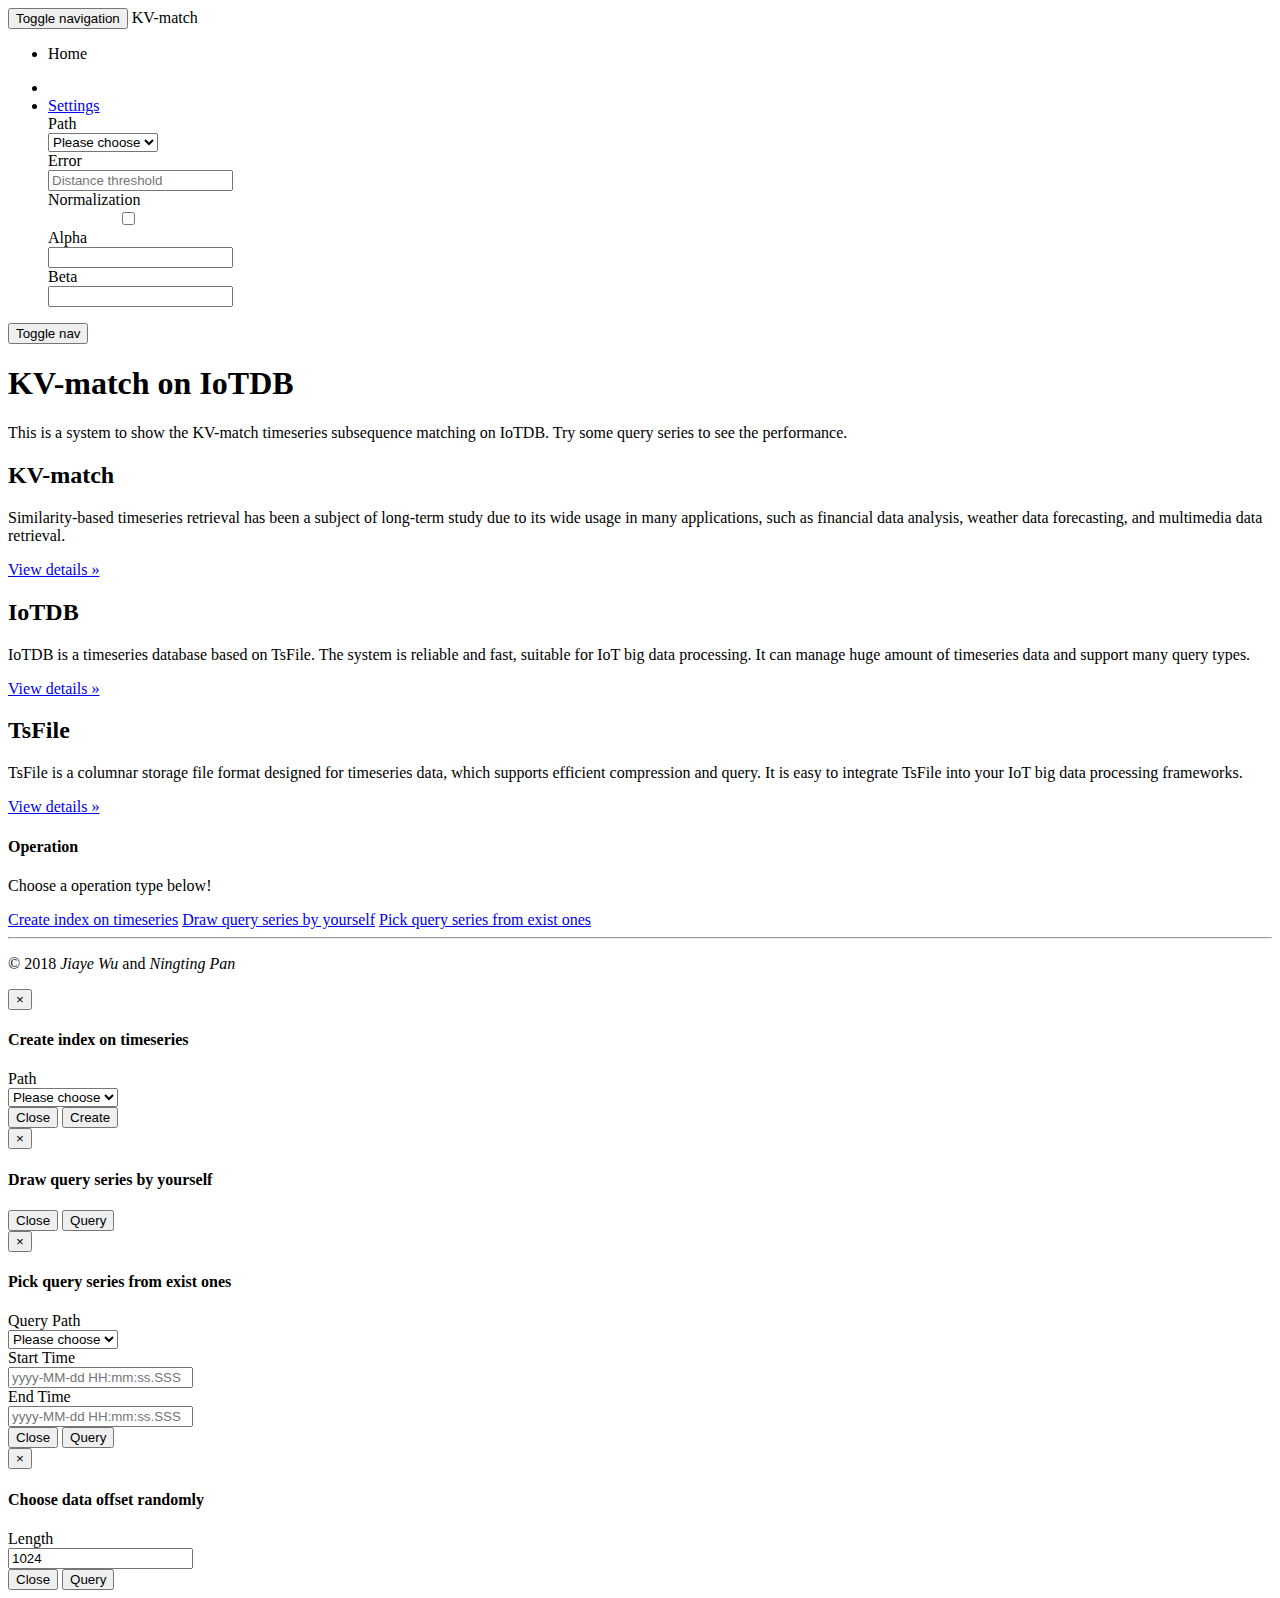
<file: src/main/resources/templates/index.html>
<!DOCTYPE html>
<html lang="en" xmlns:th="http://www.thymeleaf.org">
<head>
    <meta charset="utf-8">
    <meta http-equiv="X-UA-Compatible" content="IE=edge">
    <meta name="viewport" content="width=device-width, initial-scale=1">
    <!-- The above 3 meta tags *must* come first in the head; any other head content must come *after* these tags -->
    <meta name="description" content="">
    <meta name="author" content="">
    <link rel="icon" th:href="@{/favicon.ico}">

    <title>KV-match on IoTDB</title>

    <!-- Bootstrap core CSS -->
    <link th:href="@{/css/bootstrap.min.css}" rel="stylesheet">
    <link th:href="@{/css/bootstrap-switch.css}" rel="stylesheet">

    <!-- IE10 viewport hack for Surface/desktop Windows 8 bug -->
    <link th:href="@{/css/ie10-viewport-bug-workaround.css}" rel="stylesheet">

    <!-- Custom styles for this template -->
    <link th:href="@{/css/offcanvas.css}" rel="stylesheet">
    <link th:href="@{/css/style.css}" rel="stylesheet">
    <link th:href="@{/css/jquery-ui.css}" rel="stylesheet">
    <link th:href="@{/css/jquery-ui-timepicker-addon.css}" rel="stylesheet">

    <!-- HTML5 shim and Respond.js for IE8 support of HTML5 elements and media queries -->
    <!--[if lt IE 9]>
    <script th:src="@{/js/html5shiv.min.js}"></script>
    <script th:src="@{/js/respond.min.js}"></script>
    <![endif]-->
</head>

<body>
<nav class="navbar navbar-fixed-top navbar-inverse">
    <div class="container">
        <div class="navbar-header">
            <button type="button" class="navbar-toggle collapsed" data-toggle="collapse" data-target="#navbar" aria-expanded="false" aria-controls="navbar">
                <span class="sr-only">Toggle navigation</span>
                <span class="icon-bar"></span>
                <span class="icon-bar"></span>
                <span class="icon-bar"></span>
            </button>
            <a class="navbar-brand" th:href="@{/}">KV-match</a>
        </div>
        <div id="navbar" class="collapse navbar-collapse">
            <ul class="nav navbar-nav">
                <li class="active"><a th:href="@{/}">Home</a></li>
                <!--<li><a th:href="@{/about}">About</a></li>-->
                <!--<li><a th:href="@{/contact}">Contact</a></li>-->
            </ul>
            <ul class="nav navbar-nav navbar-right">
                <li><a class="param_status"></a></li>
                <li class="dropdown">
                    <a href="#" class="dropdown-toggle" data-toggle="dropdown" role="button" aria-haspopup="true" aria-expanded="false"><span class="glyphicon glyphicon-cog" aria-hidden="true"></span> Settings <span class="caret"></span></a>
                    <div class="dropdown-menu">
                        <form id="form_param" class="form-horizontal">
                            <div class="form-group">
                                <label class="col-sm-3 control-label">Path</label>
                                <div class="col-sm-9">
                                    <select class="form-control" id="param_Path" name="param_path">
                                        <option th:if="${'' == param_path}" value="" th:selected="${'' == param_path}">Please choose</option>
                                        <option th:each="a_param_path : ${param_paths}" th:text="${a_param_path}" th:selected="${a_param_path == param_path}"></option>
                                    </select>
                                </div>
                            </div>
                            <div class="form-group">
                                <label class="col-sm-3 control-label">Error</label>
                                <div class="col-sm-9">
                                    <input type="number" class="form-control" name="param_epsilon" id="param_Epsilon" placeholder="Distance threshold" th:value="${param_epsilon}">
                                </div>
                            </div>
                            <div class="form-group">
                                <label class="col-sm-3 control-label">Normalization</label>
                                <div class="col-sm-9" style="padding-left: 70px;">
                                    <input type="checkbox" data-size="small" class="form-control" name="param_normalized" id="param_Normalize_switch" th:checked="${param_normalized}">
                                </div>
                            </div>
                            <div id="input_alpha_beta" th:hidden="${!param_normalized}">
                                <div class="form-group">
                                    <label class="col-sm-3 control-label">Alpha</label>
                                    <div class="col-sm-9">
                                        <input type="number" class="form-control" name="param_alpha" id="param_Alpha" th:value="${param_alpha}">
                                    </div>
                                </div>
                                <div class="form-group">
                                    <label class="col-sm-3 control-label">Beta</label>
                                    <div class="col-sm-9">
                                        <input type="number" class="form-control" name="param_beta" id="param_Beta" th:value="${param_beta}">
                                    </div>
                                </div>
                            </div>
                        </form>
                    </div>
                </li>
            </ul>
        </div><!-- /.nav-collapse -->
    </div><!-- /.container -->
</nav><!-- /.navbar -->

<div class="container">

    <div class="row row-offcanvas row-offcanvas-right">

        <div class="col-xs-12 col-sm-9">
            <p class="pull-right visible-xs">
                <button type="button" class="btn btn-primary btn-xs" data-toggle="offcanvas">Toggle nav</button>
            </p>
            <div class="jumbotron">
                <h1>KV-match on IoTDB</h1>
                <p>This is a system to show the KV-match timeseries subsequence matching on IoTDB. Try some query series to see the performance.</p>
            </div>
            <div class="row">
                <div class="col-xs-6 col-lg-4">
                    <h2>KV-match</h2>
                    <p>Similarity-based timeseries retrieval has been a subject of long-term study due to its wide usage in many applications, such as financial data analysis, weather data forecasting, and multimedia data retrieval.</p>
                    <p><a class="btn btn-default" href="#KV-match" role="button">View details &raquo;</a></p>
                </div><!--/.col-xs-6.col-lg-4-->
                <div class="col-xs-6 col-lg-4">
                    <h2>IoTDB</h2>
                    <p>IoTDB is a timeseries database based on TsFile. The system is reliable and fast, suitable for IoT big data processing. It can manage huge amount of timeseries data and support many query types.</p>
                    <p><a class="btn btn-default" href="#IoTDB" role="button">View details &raquo;</a></p>
                </div><!--/.col-xs-6.col-lg-4-->
                <div class="col-xs-6 col-lg-4">
                    <h2>TsFile</h2>
                    <p>TsFile is a columnar storage file format designed for timeseries data, which supports efficient compression and query. It is easy to integrate TsFile into your IoT big data processing frameworks.</p>
                    <p><a class="btn btn-default" href="#similarity_search" role="button">View details &raquo;</a></p>
                </div><!--/.col-xs-6.col-lg-4-->
                <!--<div class="col-xs-6 col-lg-4">-->
                    <!--<h2>Build index</h2>-->
                    <!--<p>In this section, we introduce the index building algorithm and the index structure we used. The index structure take advantage of key-value storage system.</p>-->
                    <!--<p><a class="btn btn-default" th:href="@{/about#build_index}" role="button">View details &raquo;</a></p>-->
                <!--</div>&lt;!&ndash;/.col-xs-6.col-lg-4&ndash;&gt;-->
                <!--<div class="col-xs-6 col-lg-4">-->
                    <!--<h2>Query</h2>-->
                    <!--<p>In this section, we introduce the similarity query algorithm, and use HBase Coprocessor to take full advantages of cluster resources.</p>-->
                    <!--<p><a class="btn btn-default" th:href="@{/about#query}" role="button">View details &raquo;</a></p>-->
                <!--</div>&lt;!&ndash;/.col-xs-6.col-lg-4&ndash;&gt;-->
                <!--<div class="col-xs-6 col-lg-4">-->
                    <!--<h2>Experiments</h2>-->
                    <!--<p>An extensive empirical study shows that our index structure and algorithm supports time series similarity search effectively and efficiently.</p>-->
                    <!--<p><a class="btn btn-default" th:href="@{/about#experiments}" role="button">View details &raquo;</a></p>-->
                <!--</div>&lt;!&ndash;/.col-xs-6.col-lg-4&ndash;&gt;-->
            </div><!--/row-->
        </div><!--/.col-xs-12.col-sm-9-->

        <div class="col-xs-6 col-sm-3 sidebar-offcanvas" id="sidebar">
            <div class="list-group">
                <a class="list-group-item active">
                    <h4 class="list-group-item-heading">Operation</h4>
                    <p class="list-group-item-text">
                        Choose a operation type below!
                    </p>
                </a>
                <!--<a href="#" data-toggle="modal" data-target="#modal_generate" class="list-group-item">Generate query series randomly</a>-->
                <a href="#" data-toggle="modal" data-target="#modal_index" class="list-group-item">Create index on timeseries</a>
                <a href="#" data-toggle="modal" data-target="#modal_draw" class="list-group-item">Draw query series by yourself</a>
                <a href="#" data-toggle="modal" data-target="#modal_offset" class="list-group-item">Pick query series from exist ones</a>
                <!--<a href="#" data-toggle="modal" data-target="#modal_offset_random" class="list-group-item">Choose data offset randomly</a>-->
            </div>
        </div><!--/.sidebar-offcanvas-->
    </div><!--/row-->

    <hr>

    <footer>
        <p>&copy; 2018 <i>Jiaye Wu</i> and <i>Ningting Pan</i></p>
    </footer>

</div><!--/.container-->

<div class="modal fade" id="modal_index" tabindex="-1" role="dialog" aria-labelledby="modal_index_title">
    <div class="modal-dialog" role="document">
        <div class="modal-content">
            <div class="modal-header">
                <button type="button" class="close" data-dismiss="modal" aria-label="Close"><span aria-hidden="true">&times;</span></button>
                <h4 class="modal-title" id="modal_index_title">Create index on timeseries</h4>
            </div>
            <div class="modal-body">
                <div id="message_index_create" role="alert"></div>
                <form id="index_create" class="form-horizontal">
                    <div class="form-group">
                        <label class="col-sm-2 control-label">Path</label>
                        <div class="col-sm-10">
                            <select class="form-control" id="index_path" name="index_path">
                                <option th:if="${'' == param_path}" value="" th:selected="${'' == param_path}">Please choose</option>
                                <option th:each="a_param_path : ${param_paths}" th:text="${a_param_path}" th:selected="${a_param_path == index_path}"></option>
                            </select>
                        </div>
                    </div>
                </form>
            </div>
            <div class="modal-footer">
                <button type="button" class="btn btn-default" data-dismiss="modal">Close</button>
                <button id="button_index_create" type="button" data-loading-text="Processing..." class="btn btn-primary" autocomplete="off">Create</button>
            </div>
        </div>
    </div>
</div>

<div class="modal fade" id="modal_draw" tabindex="-1" role="dialog" aria-labelledby="modal_draw_title">
    <div class="modal-dialog modal-lg" role="document">
        <div class="modal-content">
            <div class="modal-header">
                <button type="button" class="close" data-dismiss="modal" aria-label="Close"><span aria-hidden="true">&times;</span></button>
                <h4 class="modal-title" id="modal_draw_title">Draw query series by yourself</h4>
            </div>
            <div class="modal-body">
                <div id="message_query_draw" class="alert alert-danger" role="alert"></div>
                <div id="container"></div>
            </div>
            <div class="modal-footer">
                <button type="button" class="btn btn-default" data-dismiss="modal">Close</button>
                <button id="button_query_draw" type="button" data-loading-text="Processing..." class="btn btn-primary" autocomplete="off">Query</button>
            </div>
        </div>
    </div>
</div>

<div class="modal fade" id="modal_offset" tabindex="-1" role="dialog" aria-labelledby="modal_offset_title">
    <div class="modal-dialog" role="document">
        <div class="modal-content">
            <div class="modal-header">
                <button type="button" class="close" data-dismiss="modal" aria-label="Close"><span aria-hidden="true">&times;</span></button>
                <h4 class="modal-title" id="modal_offset_title">Pick query series from exist ones</h4>
            </div>
            <div class="modal-body">
                <div id="message_query_offset" class="alert alert-danger" role="alert"></div>
                <form id="query_offset" class="form-horizontal">
                    <input type="hidden" name="type" value="offset">
                    <div class="form-group">
                        <label for="input_path" class="col-sm-2 control-label" style="padding-left:0px">Query Path</label>
                        <div class="col-sm-10">
                            <select class="form-control" id="input_path" name="Q_query_Path">
                                <option th:if="${'' == query_path}" value="" th:selected="${'' == query_path}">Please choose</option>
                                <option th:each="a_param_path : ${param_paths}" th:text="${a_param_path}" th:selected="${a_param_path == query_path}"></option>
                            </select>
                        </div>
                    </div>
                    <div class="form-group">
                        <label for="input_start_time" class="col-sm-2 control-label">Start Time</label>
                        <div class="col-sm-10">
                            <input type="text" class="form-control" name="startOffset" id="input_start_time" placeholder="yyyy-MM-dd HH:mm:ss.SSS" required>
                        </div>
                    </div>
                    <div class="form-group">
                        <label for="input_end_time" class="col-sm-2 control-label">End Time</label>
                        <div class="col-sm-10">
                            <input type="text" class="form-control" name="endOffset" id="input_end_time" placeholder="yyyy-MM-dd HH:mm:ss.SSS" required>
                        </div>
                    </div>
                </form>
            </div>
            <div class="modal-footer">
                <button type="button" class="btn btn-default" data-dismiss="modal">Close</button>
                <button id="button_query_offset" type="button" data-loading-text="Processing..." class="btn btn-primary" autocomplete="off">Query</button>
            </div>
        </div>
    </div>
</div>

<div class="modal fade" id="modal_offset_random" tabindex="-1" role="dialog" aria-labelledby="modal_offset_random_title">
    <div class="modal-dialog" role="document">
        <div class="modal-content">
            <div class="modal-header">
                <button type="button" class="close" data-dismiss="modal" aria-label="Close"><span aria-hidden="true">&times;</span></button>
                <h4 class="modal-title" id="modal_offset_random_title">Choose data offset randomly</h4>
            </div>
            <div class="modal-body">
                <div id="message_query_offset_random" class="alert alert-danger" role="alert"></div>
                <form id="query_offset_random" class="form-horizontal">
                    <input type="hidden" name="type" value="offset_random">
                    <div class="form-group">
                        <label for="input_offset_random_length" class="col-sm-2 control-label">Length</label>
                        <div class="col-sm-10">
                            <input type="number" class="form-control" name="length" id="input_offset_random_length" placeholder="Length of query series" value="1024">
                        </div>
                    </div>
                </form>
            </div>
            <div class="modal-footer">
                <button type="button" class="btn btn-default" data-dismiss="modal">Close</button>
                <button id="button_query_offset_random" type="button" data-loading-text="Processing..." class="btn btn-primary" autocomplete="off">Query</button>
            </div>
        </div>
    </div>
</div>

<!-- Bootstrap core JavaScript
================================================== -->
<!-- Placed at the end of the document so the pages load faster -->
<script th:src="@{/js/jquery.min.js}"></script>
<script>window.jQuery || document.write('<script th:src="@{/js/jquery.min.js}"><\/script>')</script>
<script th:src="@{/js/jquery-ui.js}"></script>
<script th:src="@{/js/jquery-ui-timepicker-addon.js}"></script>
<script th:src="@{/js/bootstrap.min.js}"></script>
<script th:src="@{/js/bootstrap-switch.js}"></script>
<!-- IE10 viewport hack for Surface/desktop Windows 8 bug -->
<script th:src="@{/js/ie10-viewport-bug-workaround.js}"></script>
<script th:src="@{/js/offcanvas.js}"></script>
<script th:src="@{/js/highcharts.js}"></script>
<script th:src="@{/js/query.js}"></script>
</body>
</html>
</file>
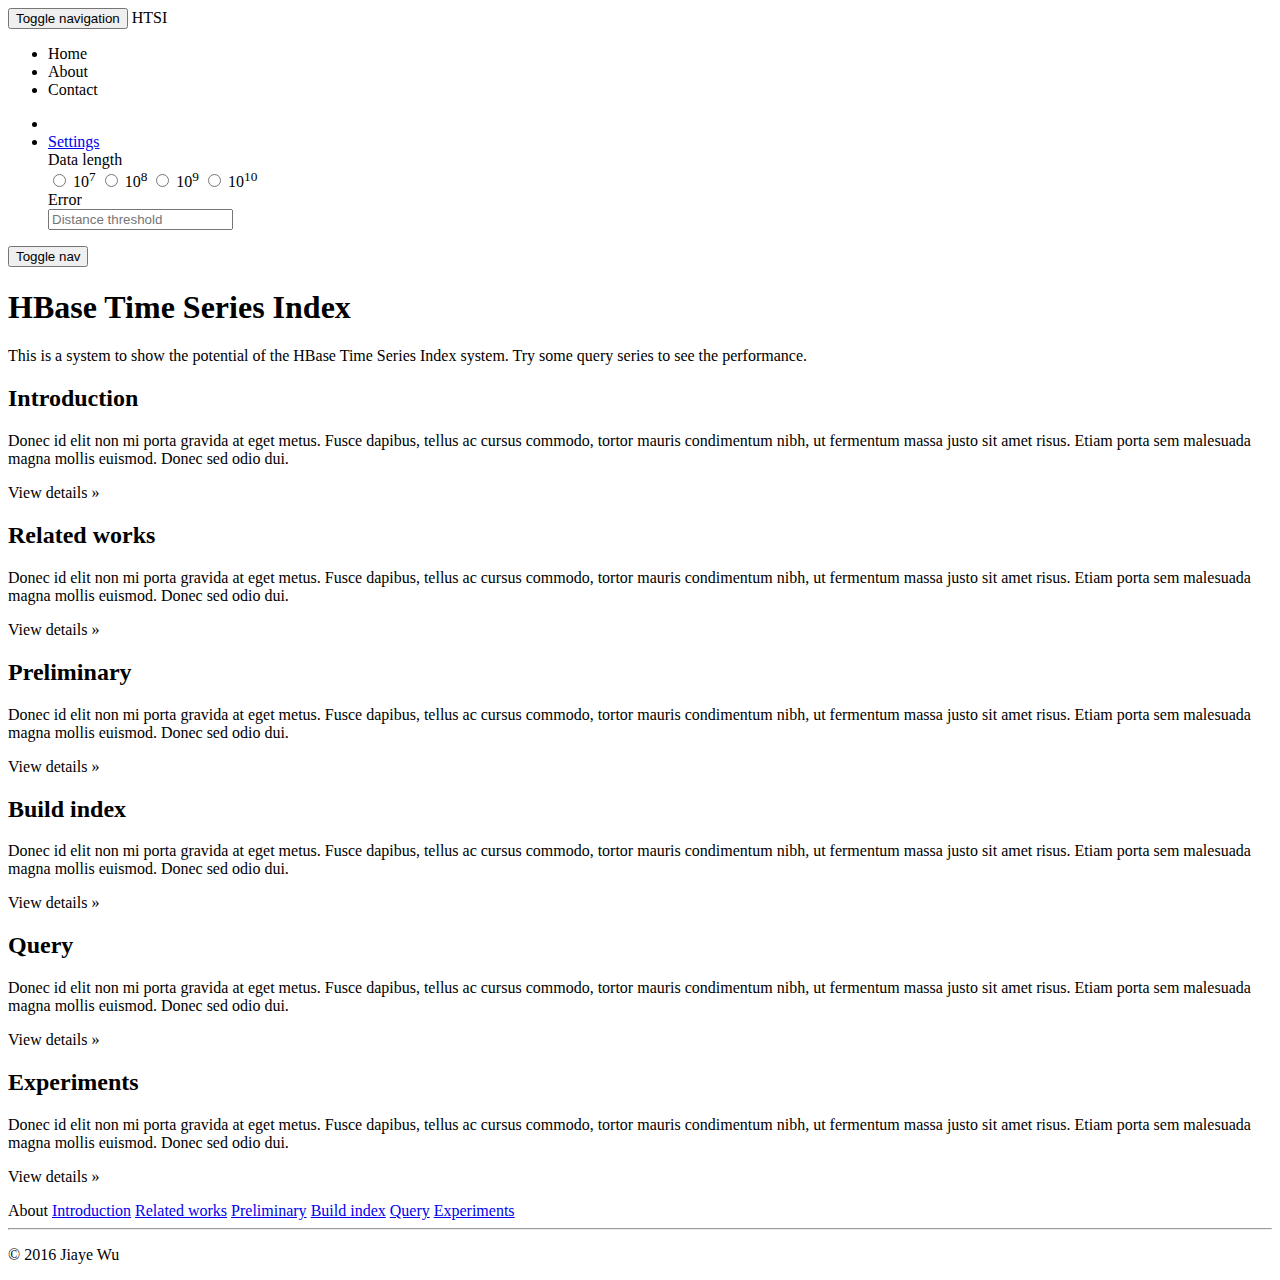
<file: src/main/resources/templates/about.html>
<!DOCTYPE html>
<html lang="en" xmlns:th="http://www.thymeleaf.org">
<head>
    <meta charset="utf-8">
    <meta http-equiv="X-UA-Compatible" content="IE=edge">
    <meta name="viewport" content="width=device-width, initial-scale=1">
    <!-- The above 3 meta tags *must* come first in the head; any other head content must come *after* these tags -->
    <meta name="description" content="">
    <meta name="author" content="">
    <link rel="icon" th:href="@{/favicon.ico}">

    <title>About - HTSI</title>

    <!-- Bootstrap core CSS -->
    <link th:href="@{/css/bootstrap.min.css}" rel="stylesheet">

    <!-- IE10 viewport hack for Surface/desktop Windows 8 bug -->
    <link th:href="@{/css/ie10-viewport-bug-workaround.css}" rel="stylesheet">

    <!-- Custom styles for this template -->
    <link th:href="@{/css/offcanvas.css}" rel="stylesheet">
    <link th:href="@{/css/style.css}" rel="stylesheet">

    <!-- HTML5 shim and Respond.js for IE8 support of HTML5 elements and media queries -->
    <!--[if lt IE 9]>
    <script th:src="@{/js/html5shiv.min.js}"></script>
    <script th:src="@{/js/respond.min.js}"></script>
    <![endif]-->
</head>

<body>
<nav class="navbar navbar-fixed-top navbar-inverse">
    <div class="container">
        <div class="navbar-header">
            <button type="button" class="navbar-toggle collapsed" data-toggle="collapse" data-target="#navbar" aria-expanded="false" aria-controls="navbar">
                <span class="sr-only">Toggle navigation</span>
                <span class="icon-bar"></span>
                <span class="icon-bar"></span>
                <span class="icon-bar"></span>
            </button>
            <a class="navbar-brand" th:href="@{/}">HTSI</a>
        </div>
        <div id="navbar" class="collapse navbar-collapse">
            <ul class="nav navbar-nav">
                <li><a th:href="@{/}">Home</a></li>
                <li class="active"><a th:href="@{/about}">About</a></li>
                <li><a th:href="@{/contact}">Contact</a></li>
            </ul>
            <ul class="nav navbar-nav navbar-right">
                <li><a class="param_status"></a></li>
                <li class="dropdown">
                    <a href="#" class="dropdown-toggle" data-toggle="dropdown" role="button" aria-haspopup="true" aria-expanded="false"><span class="glyphicon glyphicon-cog" aria-hidden="true"></span> Settings <span class="caret"></span></a>
                    <div class="dropdown-menu">
                        <form id="form_param" class="form-horizontal">
                            <div class="form-group">
                                <label class="col-sm-3 control-label">Data length</label>
                                <div class="col-sm-9">
                                    <div class="btn-group" data-toggle="buttons">
                                        <label class="btn btn-default" th:classappend="(${query_N} == 10000000) ? 'active'">
                                            <input type="radio" name="param_N" id="param_N_7" value="10000000" autocomplete="off"> 10<sup>7</sup>
                                        </label>
                                        <label class="btn btn-default" th:classappend="(${query_N} == 100000000) ? 'active'">
                                            <input type="radio" name="param_N" id="param_N_8" value="100000000" autocomplete="off"> 10<sup>8</sup>
                                        </label>
                                        <label class="btn btn-default" th:classappend="(${query_N} == 1000000000) ? 'active'">
                                            <input type="radio" name="param_N" id="param_N_9" value="1000000000" autocomplete="off"> 10<sup>9</sup>
                                        </label>
                                        <label class="btn btn-default" th:classappend="(${query_N} == 10000000000) ? 'active'">
                                            <input type="radio" name="param_N" id="param_N_6" value="10000000000" autocomplete="off"> 10<sup>10</sup>
                                        </label>
                                    </div>
                                </div>
                            </div>
                            <!--<div class="form-group">-->
                            <!--<label class="col-sm-3 control-label">Region</label>-->
                            <!--<div class="col-sm-9">-->
                            <!--<div class="btn-group" data-toggle="buttons">-->
                            <!--<label class="btn btn-default" th:classappend="(${query_R} == 4) ? 'active'">-->
                            <!--<input type="radio" name="param_R" id="param_R_4" value="4" autocomplete="off"> 4-->
                            <!--</label>-->
                            <!--<label class="btn btn-default" th:classappend="(${query_R} == 8) ? 'active'">-->
                            <!--<input type="radio" name="param_R" id="param_R_8" value="8" autocomplete="off"> 8-->
                            <!--</label>-->
                            <!--<label class="btn btn-default" th:classappend="(${query_R} == 16) ? 'active'">-->
                            <!--<input type="radio" name="param_R" id="param_R_16" value="16" autocomplete="off"> 16-->
                            <!--</label>-->
                            <!--<label class="btn btn-default" th:classappend="(${query_R} == 20) ? 'active'">-->
                            <!--<input type="radio" name="param_R" id="param_R_20" value="20" autocomplete="off"> 20-->
                            <!--</label>-->
                            <!--</div>-->
                            <!--</div>-->
                            <!--</div>-->
                            <!--<div class="form-group">-->
                            <!--<label class="col-sm-3 control-label">W<sub>u</sub></label>-->
                            <!--<div class="col-sm-9">-->
                            <!--<div class="btn-group" data-toggle="buttons">-->
                            <!--<label class="btn btn-default" th:classappend="(${query_Wu} == 25) ? 'active'">-->
                            <!--<input type="radio" name="param_Wu" id="param_Wu_25" value="25" autocomplete="off"> 25-->
                            <!--</label>-->
                            <!--<label class="btn btn-default" th:classappend="(${query_Wu} == 50) ? 'active'">-->
                            <!--<input type="radio" name="param_Wu" id="param_Wu_50" value="50" autocomplete="off"> 50-->
                            <!--</label>-->
                            <!--</div>-->
                            <!--</div>-->
                            <!--</div>-->
                            <div class="form-group">
                                <label class="col-sm-3 control-label">Error</label>
                                <div class="col-sm-9">
                                    <input type="number" class="form-control" name="param_Epsilon" id="param_Epsilon" placeholder="Distance threshold" th:value="${query_epsilon}">
                                </div>
                            </div>
                        </form>
                    </div>
                </li>
            </ul>
        </div><!-- /.nav-collapse -->
    </div><!-- /.container -->
</nav><!-- /.navbar -->

<div class="container">

    <div class="row row-offcanvas row-offcanvas-right">

        <div class="col-xs-12 col-sm-9">
            <p class="pull-right visible-xs">
                <button type="button" class="btn btn-primary btn-xs" data-toggle="offcanvas">Toggle nav</button>
            </p>
            <div class="jumbotron">
                <h1>HBase Time Series Index</h1>
                <p>This is a system to show the potential of the HBase Time Series Index system. Try some query series to see the performance.</p>
            </div>
            <div class="row">
                <div class="col-xs-6 col-lg-4">
                    <h2>Introduction</h2>
                    <p>Donec id elit non mi porta gravida at eget metus. Fusce dapibus, tellus ac cursus commodo, tortor mauris condimentum nibh, ut fermentum massa justo sit amet risus. Etiam porta sem malesuada magna mollis euismod. Donec sed odio dui. </p>
                    <p><a class="btn btn-default" th:href="@{/about#introduction}" role="button">View details &raquo;</a></p>
                </div><!--/.col-xs-6.col-lg-4-->
                <div class="col-xs-6 col-lg-4">
                    <h2>Related works</h2>
                    <p>Donec id elit non mi porta gravida at eget metus. Fusce dapibus, tellus ac cursus commodo, tortor mauris condimentum nibh, ut fermentum massa justo sit amet risus. Etiam porta sem malesuada magna mollis euismod. Donec sed odio dui. </p>
                    <p><a class="btn btn-default" th:href="@{/about#related_works}" role="button">View details &raquo;</a></p>
                </div><!--/.col-xs-6.col-lg-4-->
                <div class="col-xs-6 col-lg-4">
                    <h2>Preliminary</h2>
                    <p>Donec id elit non mi porta gravida at eget metus. Fusce dapibus, tellus ac cursus commodo, tortor mauris condimentum nibh, ut fermentum massa justo sit amet risus. Etiam porta sem malesuada magna mollis euismod. Donec sed odio dui. </p>
                    <p><a class="btn btn-default" th:href="@{/about#preliminary}" role="button">View details &raquo;</a></p>
                </div><!--/.col-xs-6.col-lg-4-->
                <div class="col-xs-6 col-lg-4">
                    <h2>Build index</h2>
                    <p>Donec id elit non mi porta gravida at eget metus. Fusce dapibus, tellus ac cursus commodo, tortor mauris condimentum nibh, ut fermentum massa justo sit amet risus. Etiam porta sem malesuada magna mollis euismod. Donec sed odio dui. </p>
                    <p><a class="btn btn-default" th:href="@{/about#build_index}" role="button">View details &raquo;</a></p>
                </div><!--/.col-xs-6.col-lg-4-->
                <div class="col-xs-6 col-lg-4">
                    <h2>Query</h2>
                    <p>Donec id elit non mi porta gravida at eget metus. Fusce dapibus, tellus ac cursus commodo, tortor mauris condimentum nibh, ut fermentum massa justo sit amet risus. Etiam porta sem malesuada magna mollis euismod. Donec sed odio dui. </p>
                    <p><a class="btn btn-default" th:href="@{/about#query}" role="button">View details &raquo;</a></p>
                </div><!--/.col-xs-6.col-lg-4-->
                <div class="col-xs-6 col-lg-4">
                    <h2>Experiments</h2>
                    <p>Donec id elit non mi porta gravida at eget metus. Fusce dapibus, tellus ac cursus commodo, tortor mauris condimentum nibh, ut fermentum massa justo sit amet risus. Etiam porta sem malesuada magna mollis euismod. Donec sed odio dui. </p>
                    <p><a class="btn btn-default" th:href="@{/about#experiments}" role="button">View details &raquo;</a></p>
                </div><!--/.col-xs-6.col-lg-4-->
            </div><!--/row-->
        </div><!--/.col-xs-12.col-sm-9-->

        <div class="col-xs-6 col-sm-3 sidebar-offcanvas" id="sidebar">
            <div class="list-group">
                <a class="list-group-item active">About</a>
                <a href="#" class="list-group-item">Introduction</a>
                <a href="#" class="list-group-item">Related works</a>
                <a href="#" class="list-group-item">Preliminary</a>
                <a href="#" class="list-group-item">Build index</a>
                <a href="#" class="list-group-item">Query</a>
                <a href="#" class="list-group-item">Experiments</a>
            </div>
        </div><!--/.sidebar-offcanvas-->
    </div><!--/row-->

    <hr>

    <footer>
        <p>&copy; 2016 Jiaye Wu</p>
    </footer>

</div><!--/.container-->


<!-- Bootstrap core JavaScript
================================================== -->
<!-- Placed at the end of the document so the pages load faster -->
<script th:src="@{/js/jquery.min.js}"></script>
<script>window.jQuery || document.write('<script th:src="@{/js/jquery.min.js}"><\/script>')</script>
<script th:src="@{/js/bootstrap.min.js}"></script>
<!-- IE10 viewport hack for Surface/desktop Windows 8 bug -->
<script th:src="@{/js/ie10-viewport-bug-workaround.js}"></script>
<script th:src="@{/js/offcanvas.js}"></script>
<script th:src="@{/js/query.js}"></script>
</body>
</html>
</file>
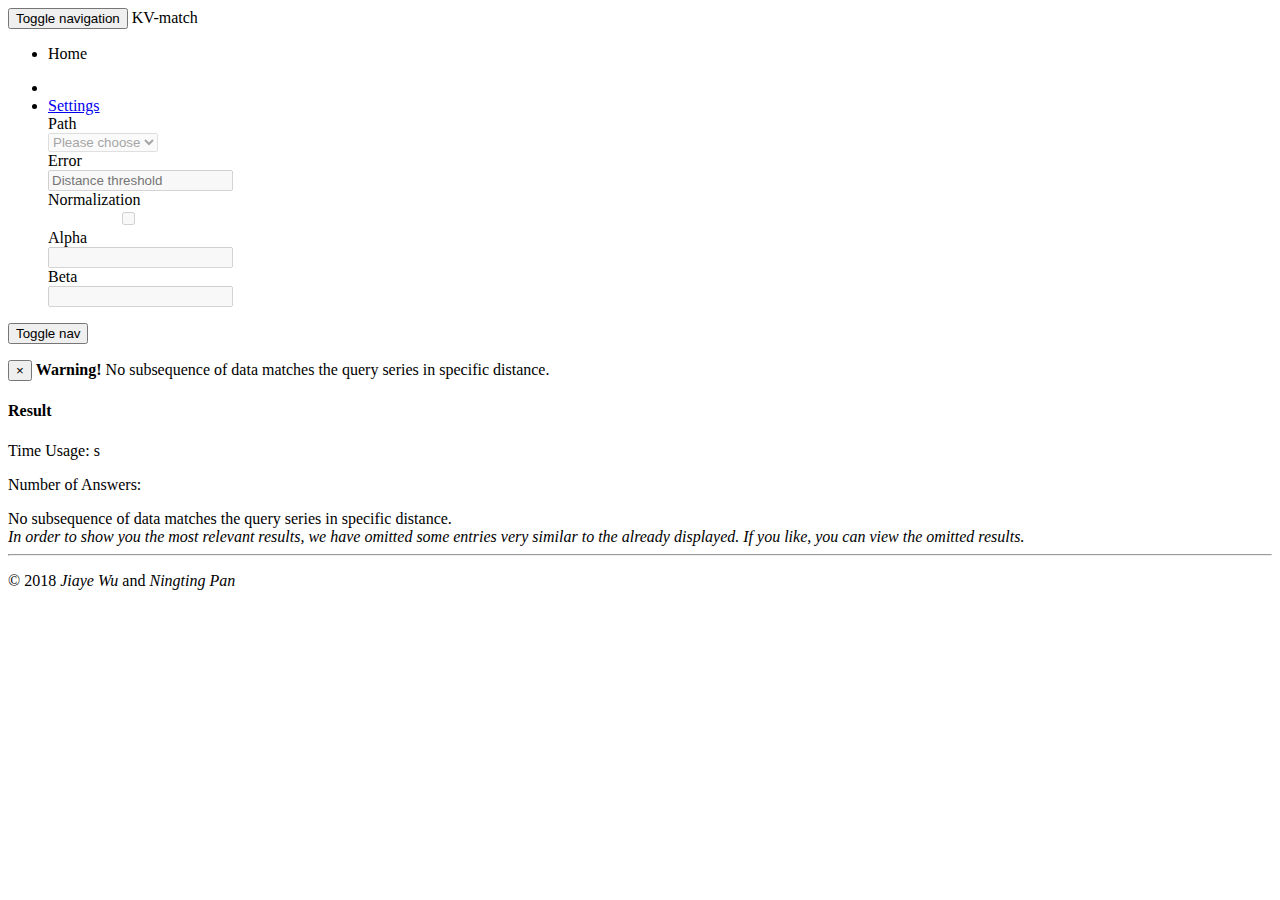
<file: src/main/resources/templates/result.html>
<!DOCTYPE html>
<html lang="en" xmlns:th="http://www.thymeleaf.org">
<head>
    <meta charset="utf-8">
    <meta http-equiv="X-UA-Compatible" content="IE=edge">
    <meta name="viewport" content="width=device-width, initial-scale=1">
    <!-- The above 3 meta tags *must* come first in the head; any other head content must come *after* these tags -->
    <meta name="description" content="">
    <meta name="author" content="">
    <link rel="icon" th:href="@{/favicon.ico}">

    <title>Result - KV-match</title>

    <!-- Bootstrap core CSS -->
    <link th:href="@{/css/bootstrap.min.css}" rel="stylesheet">
    <link th:href="@{/css/bootstrap-switch.css}" rel="stylesheet">

    <!-- IE10 viewport hack for Surface/desktop Windows 8 bug -->
    <link th:href="@{/css/ie10-viewport-bug-workaround.css}" rel="stylesheet">

    <!-- Custom styles for this template -->
    <link th:href="@{/css/offcanvas.css}" rel="stylesheet">
    <link th:href="@{/css/style.css}" rel="stylesheet">
    <link th:href="@{/css/jquery-ui.css}" rel="stylesheet">
    <link th:href="@{/css/jquery-ui-timepicker-addon.css}" rel="stylesheet">

    <!-- HTML5 shim and Respond.js for IE8 support of HTML5 elements and media queries -->
    <!--[if lt IE 9]>
    <script th:src="@{/js/html5shiv.min.js}"></script>
    <script th:src="@{/js/respond.min.js}"></script>
    <![endif]-->
</head>

<body>
<nav class="navbar navbar-fixed-top navbar-inverse">
    <div class="container">
        <div class="navbar-header">
            <button type="button" class="navbar-toggle collapsed" data-toggle="collapse" data-target="#navbar" aria-expanded="false" aria-controls="navbar">
                <span class="sr-only">Toggle navigation</span>
                <span class="icon-bar"></span>
                <span class="icon-bar"></span>
                <span class="icon-bar"></span>
            </button>
            <a class="navbar-brand" th:href="@{/}">KV-match</a>
        </div>
        <div id="navbar" class="collapse navbar-collapse">
            <ul class="nav navbar-nav">
                <li><a th:href="@{/}">Home</a></li>
                <!--<li><a th:href="@{/about}">About</a></li>-->
                <!--<li><a th:href="@{/contact}">Contact</a></li>-->
            </ul>
            <ul class="nav navbar-nav navbar-right">
                <li><a class="param_status"></a></li>
                <li class="dropdown">
                    <a href="#" class="dropdown-toggle" data-toggle="dropdown" role="button" aria-haspopup="true" aria-expanded="false"><span class="glyphicon glyphicon-cog" aria-hidden="true"></span> Settings <span class="caret"></span></a>
                    <div class="dropdown-menu">
                        <form id="form_param" class="form-horizontal">
                            <div class="form-group">
                                <label class="col-sm-3 control-label">Path</label>
                                <div class="col-sm-9">
                                    <select class="form-control" id="param_Path" name="param_path" disabled>
                                        <option th:if="${'' == param_path}" value="" th:selected="${'' == param_path}">Please choose</option>
                                        <option th:each="a_param_path : ${param_paths}" th:text="${a_param_path}" th:selected="${a_param_path == param_path}"></option>
                                    </select>
                                </div>
                            </div>
                            <div class="form-group">
                                <label class="col-sm-3 control-label">Error</label>
                                <div class="col-sm-9">
                                    <input disabled type="number" class="form-control" name="param_epsilon" id="param_Epsilon" placeholder="Distance threshold" th:value="${param_epsilon}">
                                </div>
                            </div>
                            <div class="form-group">
                                <label class="col-sm-3 control-label">Normalization</label>
                                <div class="col-sm-9" style="padding-left: 70px;">
                                    <input disabled type="checkbox" data-size="small" class="form-control" name="param_normalized" id="param_Normalize_switch" th:checked="${param_normalized}">
                                </div>
                            </div>
                            <div id="input_alpha_beta" th:hidden="${!param_normalized}">
                                <div class="form-group">
                                    <label class="col-sm-3 control-label">Alpha</label>
                                    <div class="col-sm-9">
                                        <input data-disabled="true" disabled type="number" class="form-control" name="param_alpha" id="param_Alpha" th:value="${param_alpha}">
                                    </div>
                                </div>
                                <div class="form-group">
                                    <label class="col-sm-3 control-label">Beta</label>
                                    <div class="col-sm-9">
                                        <input disabled type="number" class="form-control" name="param_beta" id="param_Beta" th:value="${param_beta}">
                                    </div>
                                </div>
                            </div>
                        </form>
                    </div>
                </li>
            </ul>
        </div><!-- /.nav-collapse -->
    </div><!-- /.container -->
</nav><!-- /.navbar -->

<div class="container">

    <div class="row row-offcanvas row-offcanvas-right">

        <div class="col-xs-12 col-sm-9">
            <p class="pull-right visible-xs">
                <button type="button" class="btn btn-primary btn-xs" data-toggle="offcanvas">Toggle nav</button>
            </p>
            <div class="alert alert-warning alert-dismissible" role="alert" th:if="${#lists.isEmpty(answers)}">
                <button type="button" class="close" data-dismiss="alert" aria-label="Close"><span aria-hidden="true">&times;</span></button>
                <strong>Warning!</strong> No subsequence of data matches the query series in specific distance.
            </div>
            <div class="row">
                <div id="container"></div>
            </div><!--/row-->
        </div><!--/.col-xs-12.col-sm-9-->

        <div class="col-xs-6 col-sm-3 sidebar-offcanvas" id="sidebar">
            <div class="list-group">
                <a class="list-group-item active">
                    <h4 class="list-group-item-heading">Result</h4>
                    <p class="list-group-item-text">
                        Time Usage: <span th:text="${timeUsage}"></span>s
                    </p>
                    <p class="list-group-item-text">
                        Number of Answers: <span th:text="${cntAnswers}"></span>
                    </p>
                </a>
                <div class="list-group-answer" th:classappend="(${unique && cntAnswers > #lists.size(answers)}) ? 'list-group-answer-unique'">
                    <a class="list-group-item" th:if="${#lists.isEmpty(answers)}">
                        No subsequence of data matches the query series in specific distance.
                    </a>

                    <a class="list-group-item" th:each="answer,iterationStatus : ${answers}"
                       th:href="@{/result(token=${token},index=${iterationStatus.count-1},unique=${unique})}">
                        <span th:text="${#dates.format(answer.startTime, 'yyyy-MM-dd HH:mm:ss.SSS')}"></span>
                        <span th:text="'#'+${iterationStatus.count}" class="label label-primary rank_label"></span>
                        <br>
                        <span th:text="${#dates.format(answer.endTime, 'yyyy-MM-dd HH:mm:ss.SSS')}"></span>
                        <span class="badge">
                            <span th:text="${#numbers.formatDecimal(answer.distance, 1, 'COMMA', 2, 'POINT')}"></span>
                        </span>
                    </a>
                </div>
            </div>
            <i th:if="${unique && cntAnswers > #lists.size(answers)}"> In order to show you the most relevant results, we have omitted some entries very similar to the
                <span th:text="${#lists.size(answers)}"></span> already displayed. If you like, you can
                <a th:href="@{/result(token=${token},unique=false)}">view the omitted results</a>.</i>

        </div><!--/.sidebar-offcanvas-->
    </div><!--/row-->

    <hr>

    <footer>
        <p>&copy; 2018 <i>Jiaye Wu</i> and <i>Ningting Pan</i></p>
    </footer>

</div><!--/.container-->

<!-- Bootstrap core JavaScript
================================================== -->
<!-- Placed at the end of the document so the pages load faster -->
<script th:src="@{/js/jquery.min.js}"></script>
<script>window.jQuery || document.write('<script th:src="@{/js/jquery.min.js}"><\/script>')</script>
<script th:src="@{/js/jquery-ui.js}"></script>
<script th:src="@{/js/jquery-ui-timepicker-addon.js}"></script>
<script th:src="@{/js/bootstrap.min.js}"></script>
<script th:src="@{/js/bootstrap-switch.js}"></script>
<!-- IE10 viewport hack for Surface/desktop Windows 8 bug -->
<script th:src="@{/js/ie10-viewport-bug-workaround.js}"></script>
<script th:src="@{/js/offcanvas.js}"></script>
<script th:src="@{/js/highcharts.js}"></script>
<script th:src="@{/js/exporting.js}"></script>
<script th:src="@{/js/query.js}"></script>
<script th:inline="javascript" th:if="${not #lists.isEmpty(answers)}">
    $(function () {
        var dataList = [[${data.values}]];
        var queryList = [[${query.values}]];
        var realData = new Array();
        for (var i=0; i<dataList.length; i++) {
            var ts = dataList[i].time;
            var val = dataList[i].value;
            var ar = new Array(ts, val);
            realData.push(ar);
        }
//        console.log(realData);
        var realQuery = new Array();
        for (var i=0; i<queryList.length; i++) {
            var ts = queryList[i].time;
            var val = queryList[i].value;
            var ar = new Array(ts, val);
            realQuery.push(ar);
        }
//        console.log(realQuery);
        var startTime = new Date([[${answers[index].startTime}]]);
        startTime = js_format_date(startTime);
        var roundDistance = Number(([[${answers[index].distance}]]).toFixed(2));

        Highcharts.setOptions({ global: { useUTC: false } });

        $('#container').highcharts({
            chart: {
                zoomType: 'xy',
                height: 555,
                marginTop: 80
            },
            title: {
                text: 'Rank [[${index+1}]] - Start Time: ' + startTime +
                ', Distance: ' + roundDistance
            },
            subtitle: {
                text: document.ontouchstart === undefined ?
                    'Click and drag in the plot area to zoom in' : 'Pinch the chart to zoom in'
            },
            xAxis: {
                type: 'datetime',
                dataTimeLabelFormats: {
                    millisecond: '%H:%M:%S.%L',
                    second: '%H:%M:%S',
                    minute: '%H:%M',
                    hour: '%H:%M',
                    day: '%e. %b',
                    week: '%e. %b',
                    month: '%b \'%y',
                    year: '%Y'
                }
            },
            yAxis: {
                title: {
                    text: 'value'
                }
            },
            tooltip: {
                crosshairs: true,
                shared: true
            },
            legend: {
                enabled: true
            },
            plotOptions: {
                area: {
                    fillColor: {
                        linearGradient: {
                            x1: 0,
                            y1: 0,
                            x2: 0,
                            y2: 1
                        },
                        stops: [
                            [0, Highcharts.getOptions().colors[0]],
                            [1, Highcharts.Color(Highcharts.getOptions().colors[0]).setOpacity(0).get('rgba')]
                        ]
                    },
                    marker: {
                        radius: 2
                    },
                    lineWidth: 1,
                    states: {
                        hover: {
                            lineWidth: 1
                        }
                    },
                    threshold: null
                }
            },
            series: [{
                name: 'Query series',
                type: 'line',
                pointStart: [[${answers[index].startTime}]],
                zIndex: 1,
                data: realQuery
            },{
                name: 'Data series',
                type: 'line',
                pointStart: [[${answers[index].startTime}]],
                zIndex: 0,
                data: realData
            }]
        });
    });
</script>
<script th:inline="javascript" th:if="${#lists.isEmpty(answers)}">
    var realQuery = new Array();
    var queryList = [[${query.values}]];
    for (var i=0; i<queryList.length; i++) {
        var ts = queryList[i].time;
        var val = queryList[i].value;
        var ar = new Array(ts, val);
        realQuery.push(ar);
    }
    Highcharts.setOptions({ global: { useUTC: false } });

    $(function () {
        $('#container').highcharts({
            chart: {
                zoomType: 'xy',
                height: 555,
                marginTop: 80
            },
            title: {
                text: 'No result'
            },
            subtitle: {
                text: document.ontouchstart === undefined ?
                    'Click and drag in the plot area to zoom in' : 'Pinch the chart to zoom in'
            },
            xAxis: {
                type: 'datetime',
                dataTimeLabelFormats: {
                    millisecond: '%H:%M:%S.%L',
                    second: '%H:%M:%S',
                    minute: '%H:%M',
                    hour: '%H:%M',
                    day: '%e. %b',
                    week: '%e. %b',
                    month: '%b \'%y',
                    year: '%Y'
                }
            },
            yAxis: {
                title: {
                    text: 'value'
                }
            },
            tooltip: {
                crosshairs: true,
                shared: true
            },
            legend: {
                enabled: true
            },
            series: [{
                name: 'Query series',
                type: 'line',
                pointStart: 1,
                zIndex: 1,
                data: realQuery
            }]
        });
    });
</script>
</body>
</html>
</file>
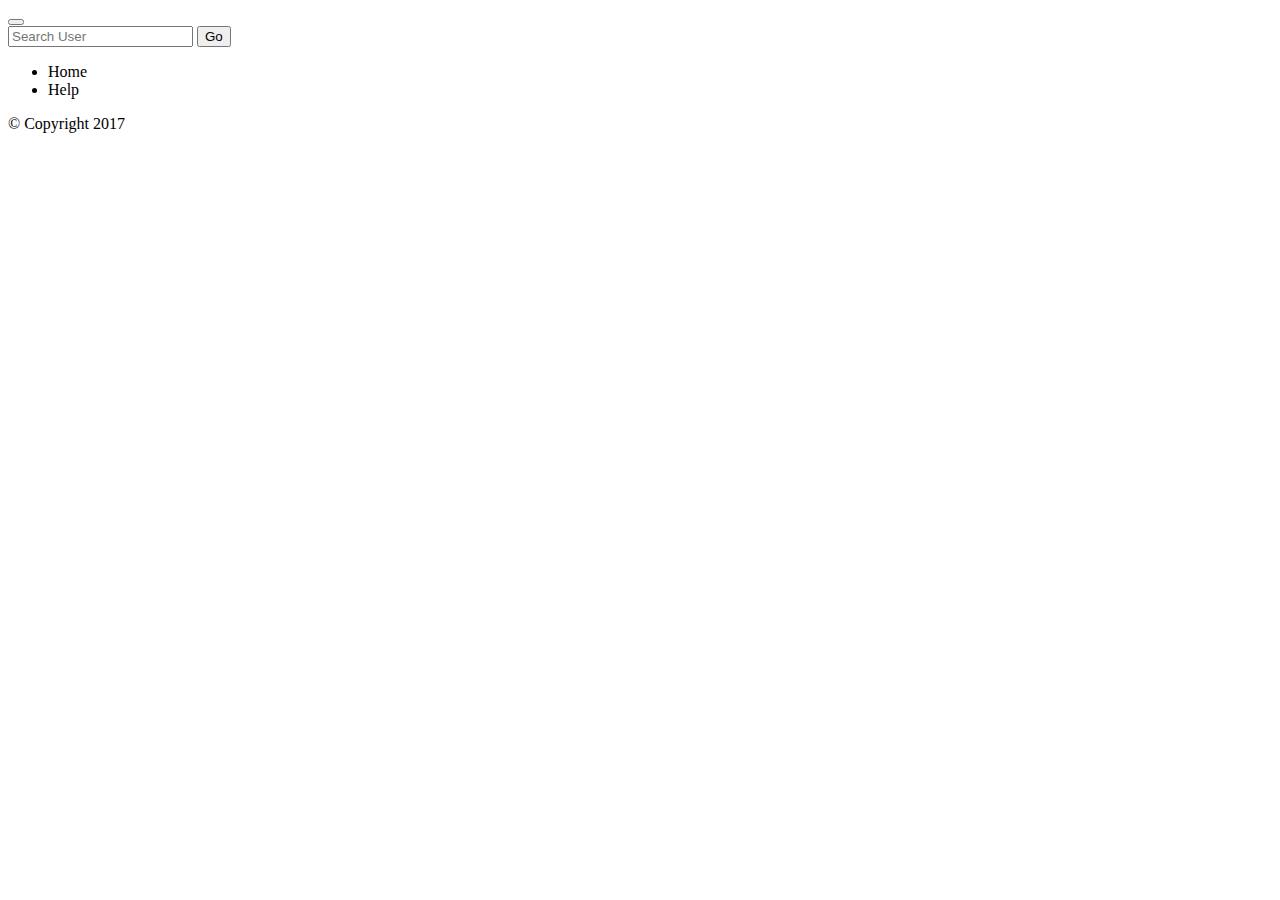
<file: src/main/resources/templates/layouts/layout.html>
<!DOCTYPE html>
<html xmlns:th="http://www.thymeleaf.org">
<head th:fragment="headerFragment">
    <meta http-equiv="Content-Type" content="text/html; charset=UTF-8"/>
    <title>HBase Time Series Index</title>
    <link th:href="@{/css/style.css}" rel="stylesheet" type="text/css"/>
</head>
<body>
<div th:fragment="navbarFragment">
    <div class="navbar navbar-default navbar-fixed-top">
        <div class="container-fluid">
            <div class="navbar-header">
                <button class="navbar-toggle" type="button" data-toggle="collapse" data-target="#main_navbar_items">
                    <span class="icon-bar"></span>
                    <span class="icon-bar"></span>
                    <span class="icon-bar"></span>
                </button>
                <a class="navbar-brand" href="/">
                    <img th:src="@{/public/logo.svg}"/>
                </a>
            </div>
            <div class="main_navbar_items navbar-collapse collapse">
                <form class="navbar-form navbar-left" role="search" id="main-search">
                    <div class="form-group">
                        <div class="input-group">
                            <input class="form-control" type="text" placeholder="Search User"/>
                            <span class="input-group-btn">
                  <button class="btn btn-default" type="button">Go</button>
                </span>
                        </div>
                    </div>
                </form>
                <ul class="nav navbar-nav navbar-right">

                </ul>
            </div>
        </div>
    </div>

    <div th:if="${message != null}" class="alert alert-success" th:text="${message}"></div>

</div>


<div th:fragment="footerFragment">
    <div id="footer">
        <div class="container">
            <div class="col-md-3">
                <ul class="list-unstyled">
                    <li><a th:href="@{/}">Home</a></li>
                    <li><a th:href="@{/}">Help</a></li>
                </ul>
            </div>
            <div class="col-md-9">
                <span>&copy; Copyright 2017</span>
            </div>
        </div>
    </div>

    <script th:src="@{/js/common.js}"></script>
</div>


</body>
</html>
</file>
